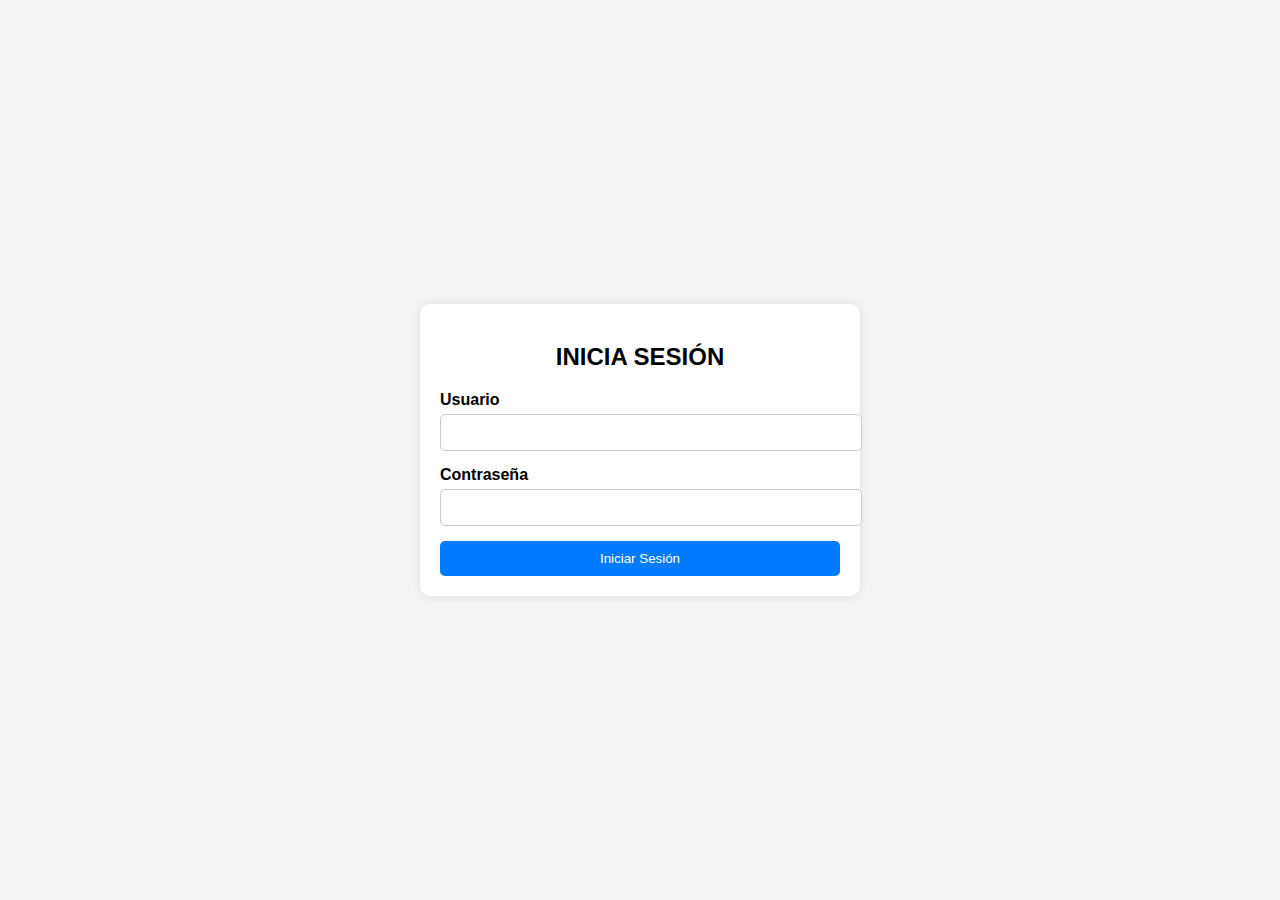
<file: login.html>
<!DOCTYPE html>
<html lang="en">
  <head>
    <meta charset="UTF-8" />
    <meta name="viewport" content="width=device-width, initial-scale=1.0" />
    <title>Login</title>
    <link rel="stylesheet" href="./css/login.css" />
  </head>
  <body>
    <div class="container">
      <h2>INICIA SESIÓN</h2>
      <div id="alert" class="alert"></div>
      <form id="loginForm">
        <div class="form-group">
          <label for="username">Usuario</label>
          <input type="text" id="username" name="username" required />
        </div>
        <div class="form-group">
          <label for="password">Contraseña</label>
          <input type="password" id="password" name="password" required />
        </div>
        <button type="submit" class="btn">Iniciar Sesión</button>
      </form>
    </div>
    <script>
      document
        .getElementById("loginForm")
        .addEventListener("submit", function (event) {
          event.preventDefault();
          const username = document.getElementById("username").value;
          const password = document.getElementById("password").value;
          const alertBox = document.getElementById("alert");

          // restablecer eñ mensaje de alertaBox
          alertBox.textContent = "";
          alertBox.className = "alert";
          alertBox.style.display = "none";

          if (username === "Daniel" && password === "1234") {
            alertBox.textContent = "Credenciales correctas. Bienvenido!";
            alertBox.classList.add("success");
            alertBox.style.display = "block";

            // Guardar el nombre del usuario en localStorage
            localStorage.setItem("nombreUsuario", username);

            // Redirigir a index.html después de 2 segundos
            setTimeout(() => {
              window.location.href = "index.html";
            }, 2000);
          } else {
            alertBox.textContent =
              "Credenciales incorrectas. Inténtelo de nuevo.";
            alertBox.classList.add("error");
            alertBox.style.display = "block";
          }
        });
    </script>
  </body>
</html>
</file>
<file: css/login.css>
body {
    display: flex;
    justify-content: center;
    align-items: center;
    height: 100vh;
    background-color: #f4f4f4;
    margin: 0;
}
.container {
    width: 100%;
    max-width: 400px;
    background: white;
    padding: 20px;
    box-shadow: 0px 0px 10px rgba(0, 0, 0, 0.1);
    border-radius: 10px;
    text-align: center;
    font-family: Arial, sans-serif;
}
.container h2 {
    margin-bottom: 20px;
}
.form-group {
    margin-bottom: 15px;
    text-align: left;
}
.form-group label {
    font-weight: bold;
    display: block;
    margin-bottom: 5px;
}
.form-group input {
    width: 100%;
    padding: 10px;
    border: 1px solid #ccc;
    border-radius: 5px;
}
.btn {
    width: 100%;
    padding: 10px;
    background-color: #007bff;
    color: white;
    border: none;
    border-radius: 5px;
    cursor: pointer;
}
.btn:hover {
    background-color: #0056b3;
}
.alert {
    display: none;
    padding: 10px;
    margin-bottom: 15px;
    border-radius: 5px;
}
.alert.success {
    background-color: #d4edda;
    color: #155724;
    border: 1px solid #c3e6cb;
}
.alert.error {
    background-color: #f8d7da;
    color: #721c24;
    border: 1px solid #f5c6cb;
}
</file>
